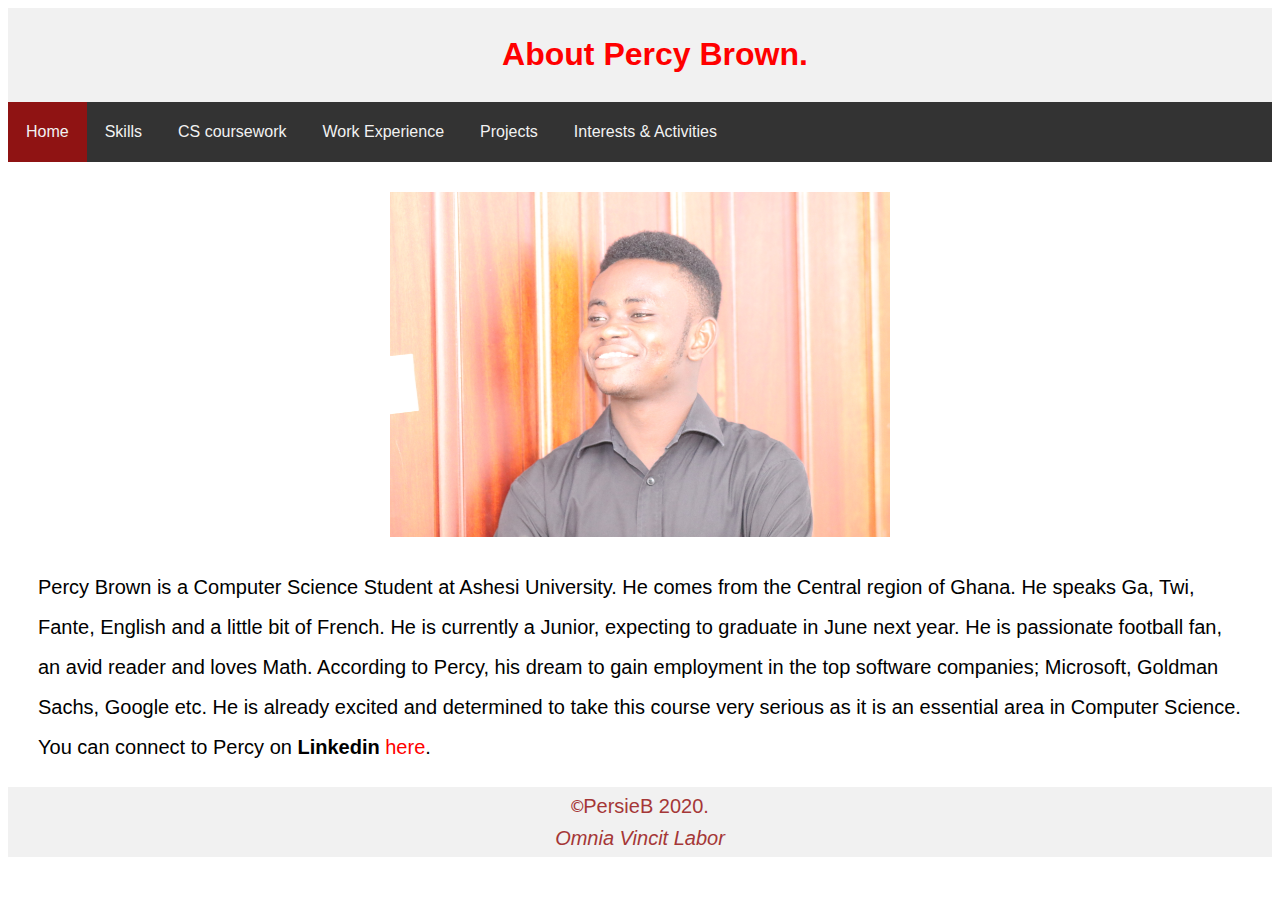
<file: index.html>
<!DOCTYPE html>
<html lang="en">
<head>
    <meta charset="UTF-8">
    <meta name="viewport" content="width=device-width, initial-scale=1.0">
    <title>Percy Brown's Portfolio</title>
    <link rel = "stylesheet" href = "main.css">
</head>
<body>
    <div class="header">
        <h1>About Percy Brown.</h1>
    </div>

    <div class="menu">
        <a href="index.html" class = "current">Home</a>
        <a href="skills.html">Skills</a>
        <a href="coursework.html">CS coursework</a>
        <a href ="work.html">Work Experience</a>
        <a href ="project.html">Projects</a>
        <a href ="extra-curricular.html">Interests & Activities</a>
    </div>
  
  <div style = "width:500px; margin: 30px auto">
    <img src = "pictures/Profile.JPG" style = "width: 500px; height: 345px; display: block; margin: 5px auto;" >
  </div>
  <p class = "bio" >
    Percy Brown is a Computer Science Student at Ashesi University.
    He comes from the Central region of Ghana.
    He speaks Ga, Twi, Fante, English and a little bit of French.
    He is currently a Junior, expecting to graduate in June next year.
    He is passionate football fan, an avid reader and loves Math.
    According to Percy, his dream to gain employment in the top software companies; Microsoft, Goldman Sachs, Google etc.
    He is already excited and determined to take this course very serious as it is an essential area in Computer Science.
    You can connect to Percy on <b>Linkedin</b> <a href="https://www.linkedin.com/in/percy-brown-984b5b171/" target = "_blank"
    rel = "noopener" >here</a>.
    </p>
    <div>
    <footer style="text-align:center">
        <p><code>&#169;</code>PersieB 2020.</p>
        <p style = "font-style:italic">Omnia Vincit Labor</p>
    </footer>
    </div>
</body>
</html>
</file>
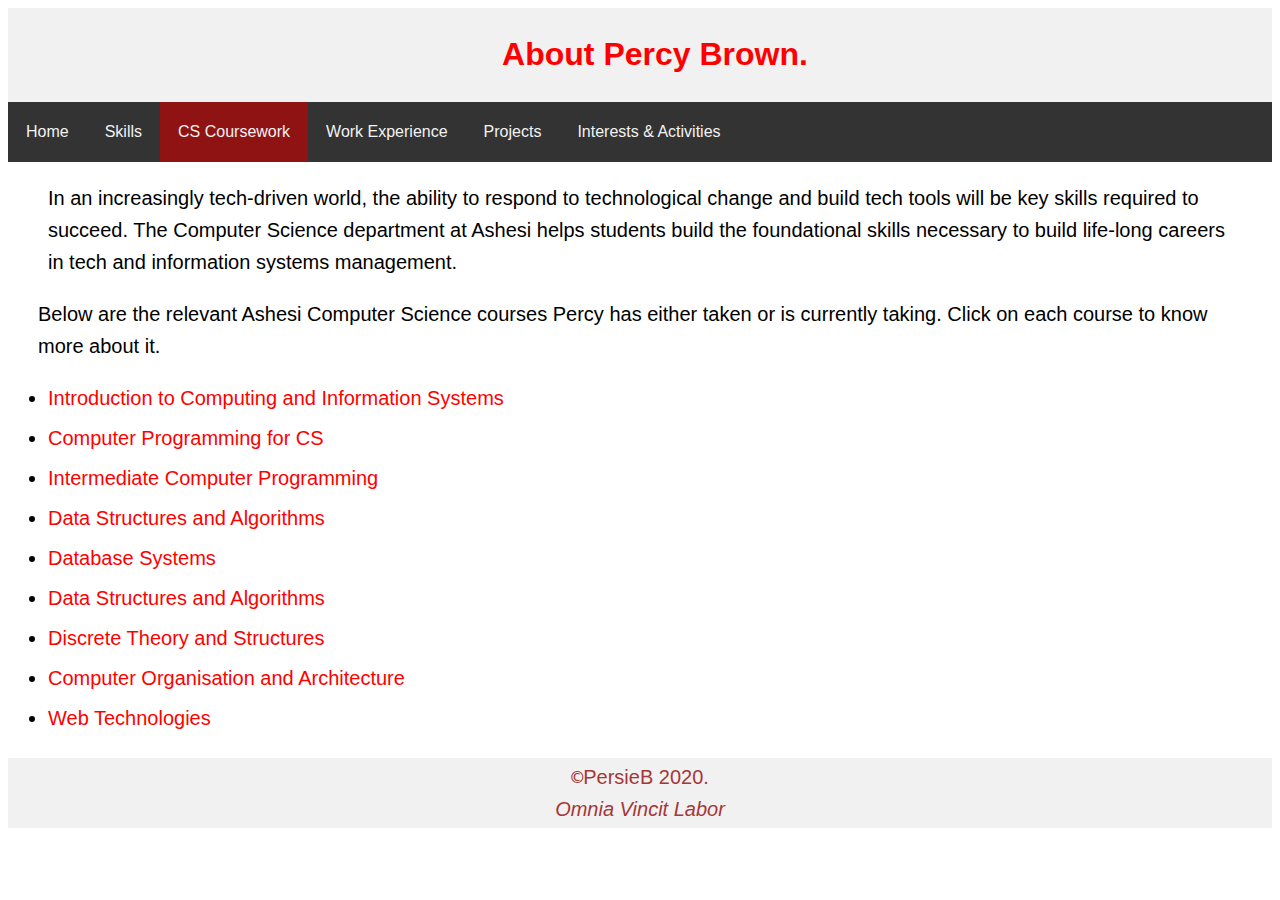
<file: coursework.html>
<!DOCTYPE html>
<html lang="en">
<head>
    <meta charset="UTF-8">
    <meta name="viewport" content="width=device-width, initial-scale=1.0">
    <title>CS Courses</title>
    <link rel = "stylesheet" href = "main.css">
</head>
<body>
    <div class="header">
        <h1>About Percy Brown.</h1>
    </div>
    <div class="menu">
        <a href="index.html">Home</a>
        <a href="skills.html">Skills</a>
        <a href="coursework.html" class = "current">CS Coursework</a>
        <a href ="work.html">Work Experience</a>
        <a href ="project.html">Projects</a>
        <a href ="extra-curricular.html">Interests & Activities</a>
    </div>
    <blockquote cite = "https://www.ashesi.edu.gh/academics/programmes/computer-science.html">
        In an increasingly tech-driven world, the ability to respond to technological change and build tech tools will be key
        skills required to succeed. The Computer Science department at Ashesi helps students build the foundational skills
        necessary to build life-long careers in tech and information systems management.
    </blockquote>
    <p>Below are the relevant Ashesi Computer Science courses Percy has either taken or is currently taking. Click
        on each course to know more about it.
    </p>
    <div>
    <ul>
        <li class = "courses"><a href = 
        "https://www.ashesi.edu.gh/academics/programmes/computer-science/computer-science-courses.html#Introduction%20to%20Computing%20&%20Information%20Systems"
        target="_blank" rel="noopener">Introduction to Computing and Information Systems</a></li>
        <li><a href = 
            "https://www.ashesi.edu.gh/academics/programmes/computer-science/computer-science-courses.html#Computer%20Programming%20for%20Computer%20Science"
            target="_blank" rel="noopener">Computer Programming for CS</a></li>
        <li><a href = 
            "https://www.ashesi.edu.gh/academics/programmes/computer-science/computer-science-courses.html#Intermediate%20Computer%20Programming"
            target="_blank" rel="noopener">Intermediate Computer Programming</a></li>
        <li><a href = 
            "https://www.ashesi.edu.gh/academics/programmes/computer-science/computer-science-courses.html#Data%20Structures%20and%20Algorithms"
            target="_blank" rel="noopener">Data Structures and Algorithms</a></li>
        <li><a href = 
            "https://www.ashesi.edu.gh/academics/programmes/computer-science/computer-science-courses.html#Database%20Systems"
            target="_blank" rel="noopener">Database Systems</a></li>
        <li><a href = 
            "https://www.ashesi.edu.gh/academics/programmes/computer-science/computer-science-courses.html#Data%20Structures%20and%20Algorithms"
            target="_blank" rel="noopener">Data Structures and Algorithms</a></li>
        <li><a href = 
            "https://www.ashesi.edu.gh/academics/programmes/computer-science/computer-science-courses.html#Discrete%20Theory%20and%20Structures"
            target="_blank" rel="noopener">Discrete Theory and Structures</a></li>
        <li><a href = 
            "https://www.ashesi.edu.gh/academics/programmes/computer-science/computer-science-courses.html#Computer%20Organization%20and%20Architecture"
            target="_blank" rel="noopener">Computer Organisation and Architecture</a></li>
        <li><a href = 
            "https://www.ashesi.edu.gh/academics/programmes/computer-science/computer-science-courses.html#Web%20Technologies"
            target="_blank" rel="noopener">Web Technologies</a></li>
    </ul>
    </div>    
    <div>
    <footer>
        <p><code>&#169;</code>PersieB 2020.</p>
        <p style = "font-style:italic">Omnia Vincit Labor</p>
        </footer>
    </div>

</body>
</html>
</file>
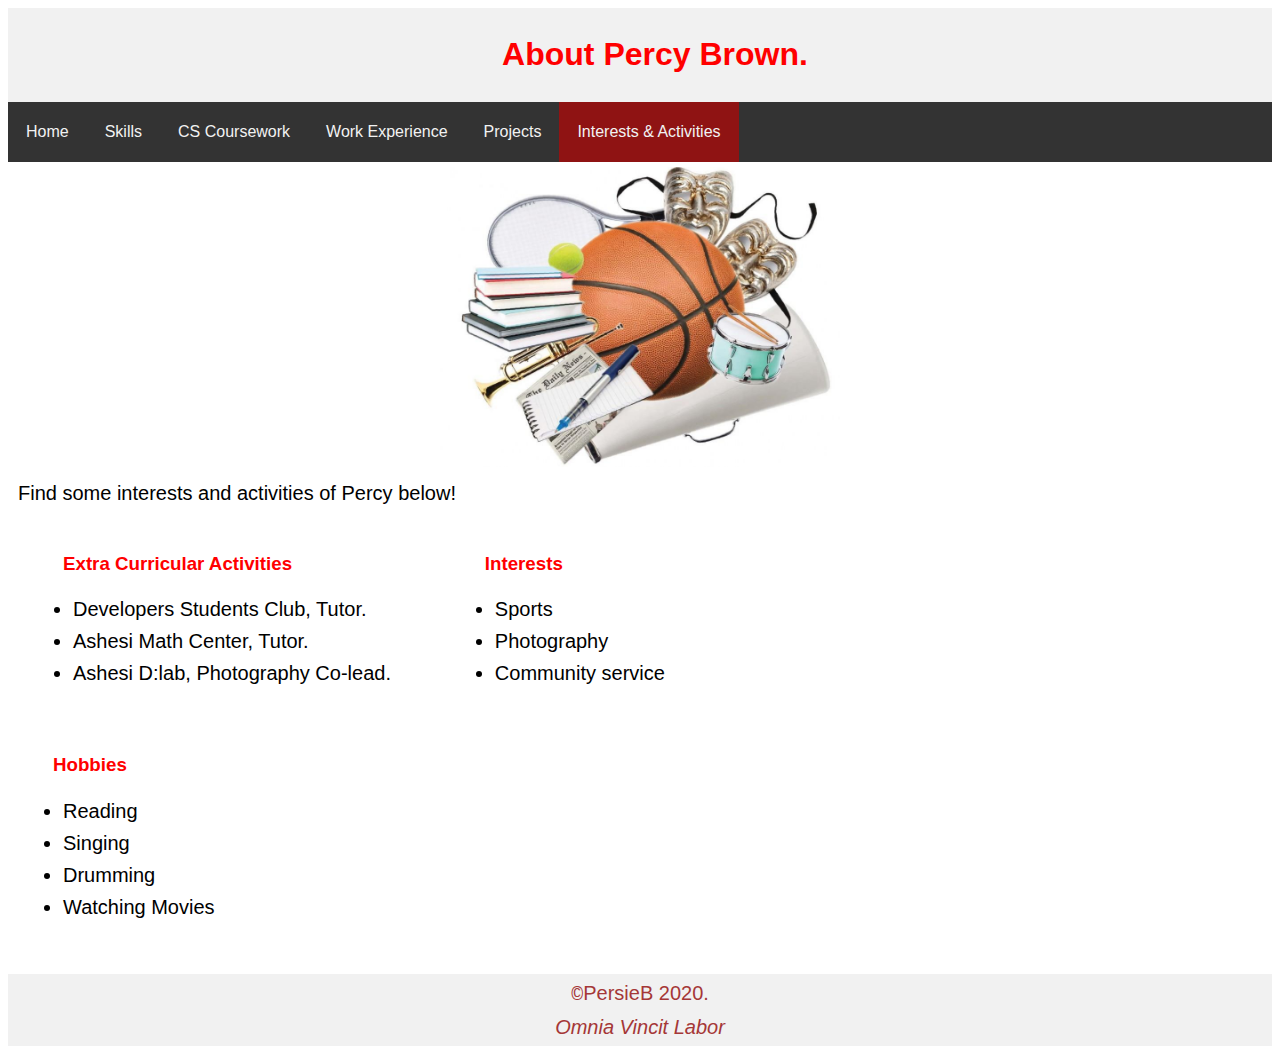
<file: extra-curricular.html>
<!DOCTYPE html>
<html lang="en">
<head>
    <meta charset="UTF-8">
    <meta name="viewport" content="width=device-width, initial-scale=1.0">
    <title>Interests & Activities</title>
    <link rel = "stylesheet" href = "main.css">
</head>
<body>
    <div class="header">
        <h1>About Percy Brown.</h1>
    </div>
    <div class="menu">
        <a href="index.html">Home</a>
        <a href="skills.html">Skills</a>
        <a href="coursework.html">CS Coursework</a>
        <a href ="work.html">Work Experience</a>
        <a href ="project.html">Projects</a>
        <a href ="extra-curricular.html" class = "current">Interests & Activities</a>
    </div>
    <img src = "pictures/activities.jpg" alt = "interests" style = "width: 400px; height: 300px; display: block; margin: 5px auto;">
    <p style = "margin: 10px">Find some interests and activities of Percy below!</p>
    
    <div class = "all">
        <div class = "extra" style= "margin-left: 10px">
            <h3>Extra Curricular Activities</h3>
            <ul>
                <li>Developers Students Club, Tutor.</li>
                <li>Ashesi Math Center, Tutor.</li>
                <li>Ashesi D:lab, Photography Co-lead.</li>
            </ul>
        </div>
        <div class = "interests">
            <h3>Interests</h3>
            <ul>
                <li>Sports</li>
                <li>Photography</li>
                <li>Community service</li>
            </ul>
        </div>
        <div class = "hobbies">
            <h3>Hobbies</h3>
                <ul>
                    <li>Reading</li>
                    <li>Singing</li>
                    <li>Drumming</li>
                    <li>Watching Movies</li>  
                </ul>
        </div>
    </div>
        <footer>
            <p><code>&#169;</code>PersieB 2020.</p>
            <p style = "font-style:italic">Omnia Vincit Labor</p>
        </footer>
    </div>
</body>
</html>
</file>
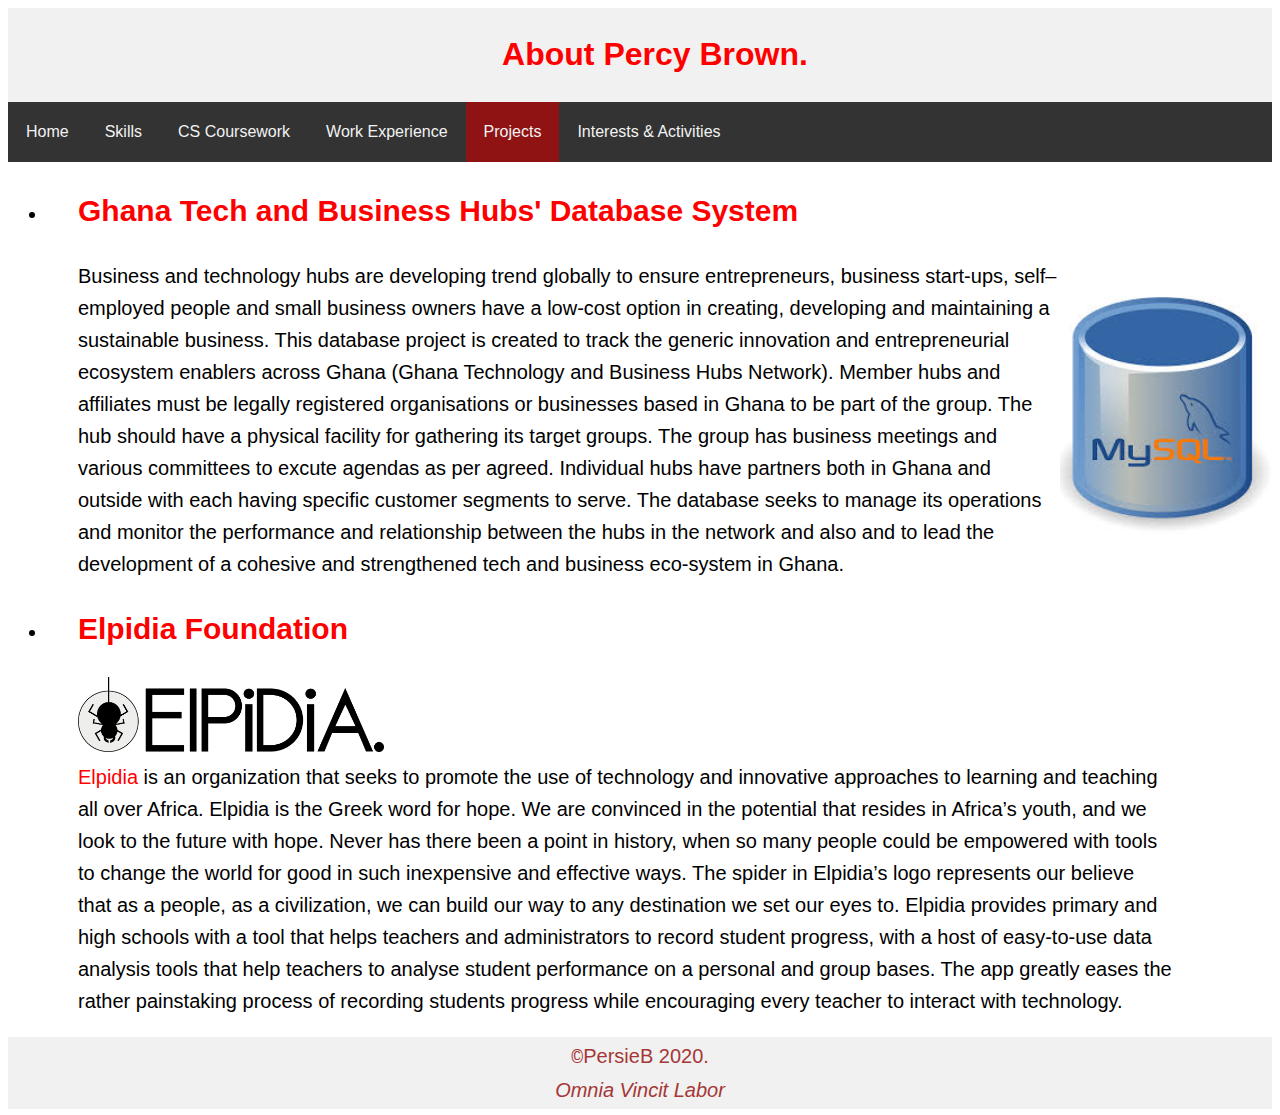
<file: project.html>
<!DOCTYPE html>
<html lang="en">
<head>
    <meta charset="UTF-8">
    <meta name="viewport" content="width=device-width, initial-scale=1.0">
    <title>Projects</title>
    <link rel = "stylesheet" href = "main.css">
</head>
<body>
    <div class="header">
        <h1>About Percy Brown.</h1>
    </div>
    <div class="menu">
        <a href="index.html">Home</a>
        <a href="skills.html">Skills</a>
        <a href="coursework.html">CS Coursework</a>
        <a href ="work.html">Work Experience</a>
        <a href ="project.html" class = "current">Projects</a>
        <a href ="extra-curricular.html">Interests & Activities</a>
    </div>
    <div>
        <ul>
            <li>
                <h2>Ghana Tech and Business Hubs' Database System</h2>
                <img src = "pictures/database.jpg" style = "float:right; height:300px">
                <p >
                    Business and technology hubs are developing trend globally to ensure entrepreneurs, business start-ups, self– employed
                    people and small business owners have a low-cost option in creating, developing and maintaining a sustainable business.
                    This database project is created to track the generic innovation and entrepreneurial ecosystem
                    enablers across Ghana (Ghana Technology and Business Hubs Network). Member hubs and affiliates must be legally registered
                    organisations or businesses based in Ghana to be part of the group. The hub should have a physical facility for gathering
                    its target groups. The group has business meetings and various committees to excute agendas as per agreed. Individual hubs
                    have partners both in Ghana and outside with each having specific customer segments to serve. The database seeks to manage
                    its operations and monitor the performance and relationship between the hubs in the network and also and to lead the
                    development of a cohesive and strengthened tech and business eco-system in Ghana.
                </p>
            </li>
        </ul>
        
    </div>
    <div>
        <ul>
            <li>
                <h2>Elpidia Foundation</h2>
                <img src = "pictures/elpedia-logo.png" style = "width: 25%; margin-left: 30px">
                <p style = "margin-right: 100px">
                    <span>Elpidia</span> is an organization that seeks to promote the use of technology and innovative approaches to learning
                    and teaching all over Africa. Elpidia is the Greek word for hope. We are convinced in the potential that
                    resides in Africa’s youth, and we look to the future with hope. Never has there been a point in history,
                    when so many people could be empowered with tools to change the world for good in such inexpensive and effective ways.
                    The spider in Elpidia’s logo represents our believe that as a people, as a civilization, we can build our way to any
                    destination we set our eyes to. Elpidia provides primary and high schools with a tool that helps teachers and administrators
                    to record student progress, with a host of easy-to-use data analysis tools that help teachers to analyse student performance
                    on a personal and group bases. The app greatly eases the rather painstaking process of recording students progress while
                    encouraging every teacher to interact with technology.
                </p>
            </li>
        </ul>
        
    </div>
    <div>
        <footer>
            <p><code>&#169;</code>PersieB 2020.</p>
            <p style = "font-style:italic">Omnia Vincit Labor</p>
        </footer>
        </div>
</body>
</html>
</file>
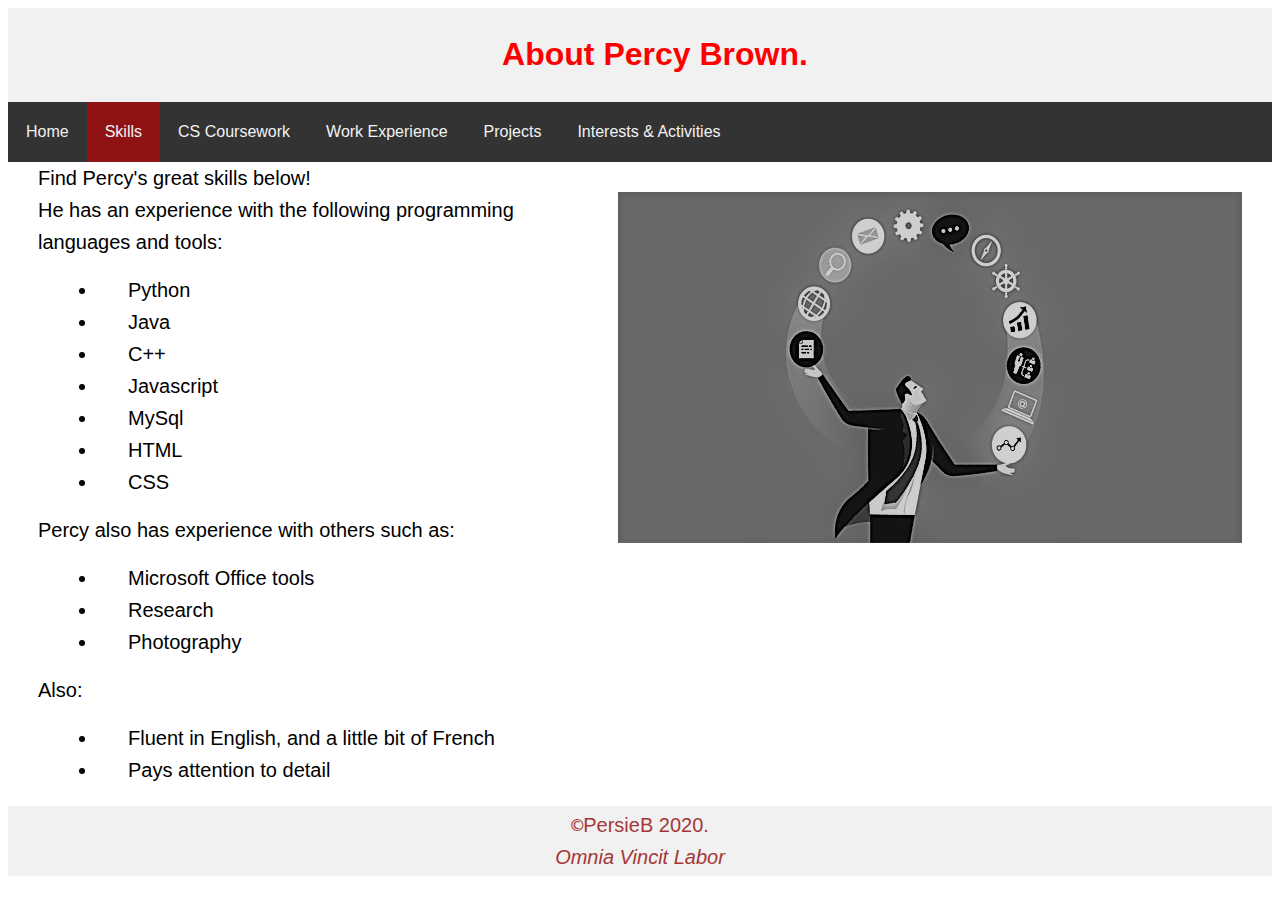
<file: skills.html>
<!DOCTYPE html>
<html lang="en">
<head>
    <meta charset="UTF-8">
    <meta name="viewport" content="width=device-width, initial-scale=1.0">
    <title>Skills</title>
    <link rel = "stylesheet" href = "main.css">
</head>
<body>
    <div class="header">
        <h1>About Percy Brown.</h1>
    </div>
    <div class="menu">
        <a href="index.html">Home</a>
        <a href="skills.html" class = "current">Skills</a>
        <a href="coursework.html">CS Coursework</a>
        <a href ="work.html">Work Experience</a>
        <a href ="project.html">Projects</a>
        <a href ="extra-curricular.html">Interests & Activities</a>
    </div style="margin: 20px auto">
    <img src = "pictures/Skills.jpg" style="float:right; margin: 30px 30px;">
    <p> Find Percy's great skills below!</p>
    <div class = "skills">
    <p>He has an experience with the following programming languages and tools:</p>
    <ul>
        <li><p>Python</p></li>
        <li><p>Java</p></li>
        <li><p>C++</p></li>
        <li><p>Javascript</p></li>
        <li><p>MySql</p></li>
        <li><p>HTML</p></li>
        <li><p>CSS</p></li> 
    </ul>
    <p>Percy also has experience with others such as:</p>
    <ul>
        <li><p>Microsoft Office tools</p></li>
        <li><p>Research</p></li>
        <li><p>Photography</p></li>
    </ul>
    <p>Also:</p>
    <ul>
        <li><p>Fluent in English, and a little bit of French</p></li>
        <li><p>Pays attention to detail</p></li>
    </ul>
    </div>
    <div>
    <footer>
        <p><code>&#169;</code>PersieB 2020.</p>
        <p style = "font-style:italic">Omnia Vincit Labor</p>
      </footer>
    </div>
</body>
</html>
</file>
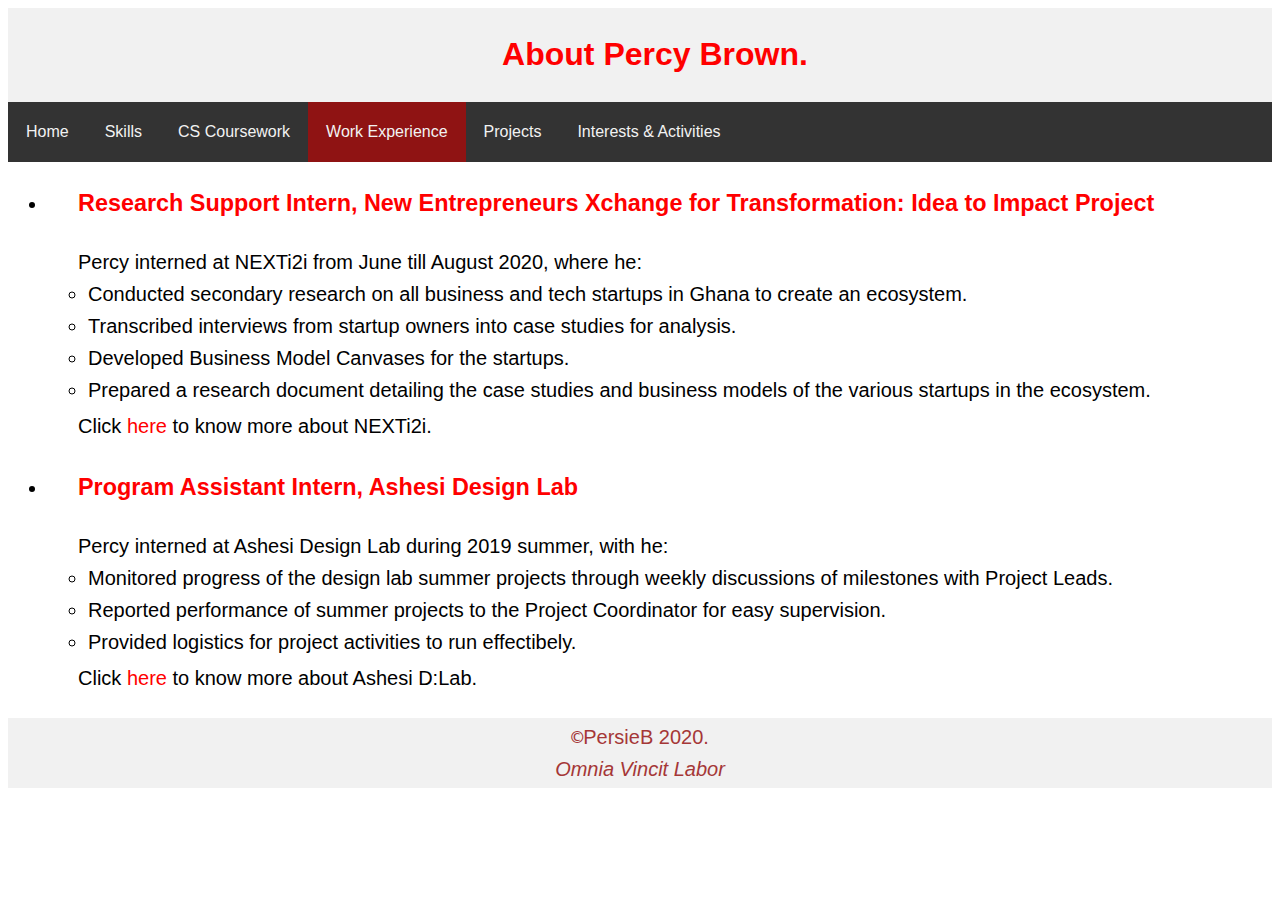
<file: work.html>
<!DOCTYPE html>
<html lang="en">
<head>
    <meta charset="UTF-8">
    <meta name="viewport" content="width=device-width, initial-scale=1.0">
    <title>Work Experience</title>
    <link rel = "stylesheet" href = "main.css">
</head>
<body>
    <div class="header">
        <h1>About Percy Brown.</h1>
    </div>
    <div class="menu">
        <a href="index.html">Home</a>
        <a href="skills.html">Skills</a>
        <a href="coursework.html">CS Coursework</a>
        <a href ="work.html" class = "current">Work Experience</a>
        <a href ="project.html">Projects</a>
        <a href ="extra-curricular.html">Interests & Activities</a>
    </div>
    <div>
        <ul>
            <li>
                <h3>Research Support Intern, New Entrepreneurs Xchange for Transformation: Idea to Impact Project</h3>
                <p> Percy interned at NEXTi2i from June till August 2020, where he:</p>
                <ul>
                    <li>Conducted secondary research on all business and tech startups in Ghana to create an ecosystem.</li>
                    <li>Transcribed interviews from startup owners into case studies for analysis.</li>
                    <li>Developed Business Model Canvases for the startups.</li>
                    <li>Prepared a research document detailing the case studies and business models of the various startups in the ecosystem.</li>
                </ul>
                <p>Click <a href="https://www.nexti2i.com/" target = "_blank" rel = "noopener">here</a> to know more about NEXTi2i.</p>
            </li>
        </ul>
        
        <ul>
            <li>
                <h3>Program Assistant Intern, Ashesi Design Lab</h3>
                <p> Percy interned at Ashesi Design Lab during 2019 summer, with he:</p>
                <ul>
                    <li>Monitored progress of the design lab summer projects through weekly discussions of milestones with Project Leads.</li>
                    <li>Reported performance of summer projects to the Project Coordinator for easy supervision.</li>
                    <li>Provided logistics for project activities to run effectibely.</li>
                </ul>
                <p>Click <a href="https://ashesidlab.wixsite.com/website" target = "_blank" rel = "noopener">here</a>
                to know more about Ashesi D:Lab.</p>
            </li> 
        </ul>
        
        <div>
            <footer>
                <p><code>&#169;</code>PersieB 2020.</p>
                <p style = "font-style:italic">Omnia Vincit Labor</p>
                </footer>
        </div>
    </div>
</body>
</html>
</file>
<file: main.css>
.header {
    background-color: #f1f1f1;
    padding: 7px;
    text-align: center;
}
.menu {
overflow: hidden;
background-color: #333;
}
.menu a {
    float: left;
    display: block;
    color: #f2f2f2;
    font-size: 16px;
    text-align: center;
    padding: 14px 18px;
    text-decoration: none;
}
.menu a:hover {
    background-color: #ddd;
    color: black;
}
.current{
    background-color: rgb(143, 19, 19);
}
footer {
    background-color: #f1f1f1;
    padding: 3px;
    font-size: 5px;
    text-align: center;
    color: rgb(165, 55, 55);
    text-align:center;
    margin-top: 20px;
}
.bio{
    line-height: 2.0;
    font-size: 20px;
    font-style:normal;
}
p{
    margin: 0 30px;
    font-size: 20px;
    line-height: 1.6;
    
}
.skills ul{
    margin-left: 50px;
}
.skills p{
    margin-left: 30px;
}
blockquote{
    font-family: Arial;
    font-size: 20px;
    line-height: 1.6;
}
a{
    text-decoration: none;
    color: red;
    font-size: 20px;
    line-height: 2.0;
    text-align: center;
}
body{
    font-family: Arial;
}
h1,h2,h3{
    margin-left: 30px;
    color: red;
}
li{
    font-size: 20px;
    line-height: 1.6;
}
span{
    color: red;
}
.interests, .extra, .hobbies{
    float: left;
    width: 31%;
    padding: 15px;
}
.all:after {
    content: "";
    display: table;
    clear: both;
  }
</file>
